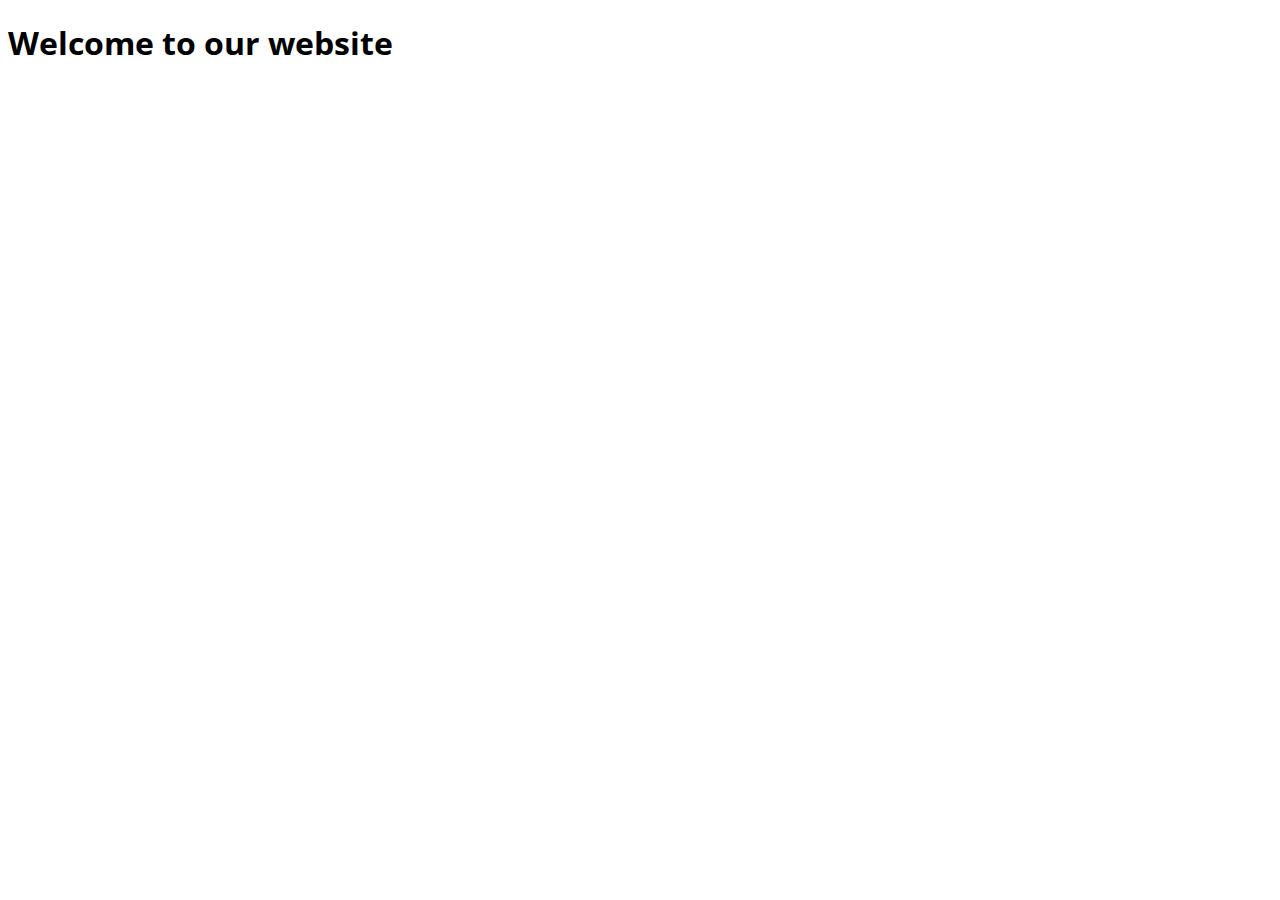
<file: CSS/index.html>
<!DOCTYPE html>
<html>
<head>
    <title>Learn CSS</title>
    <link href='https://fonts.googleapis.com/css?family=Open+Sans' rel='stylesheet' type='text/css'>
    <link rel="stylesheet" href="style.css">
</head>
<body>
        <h1>Welcome to our website</h1>
</body>
</html>
</file>
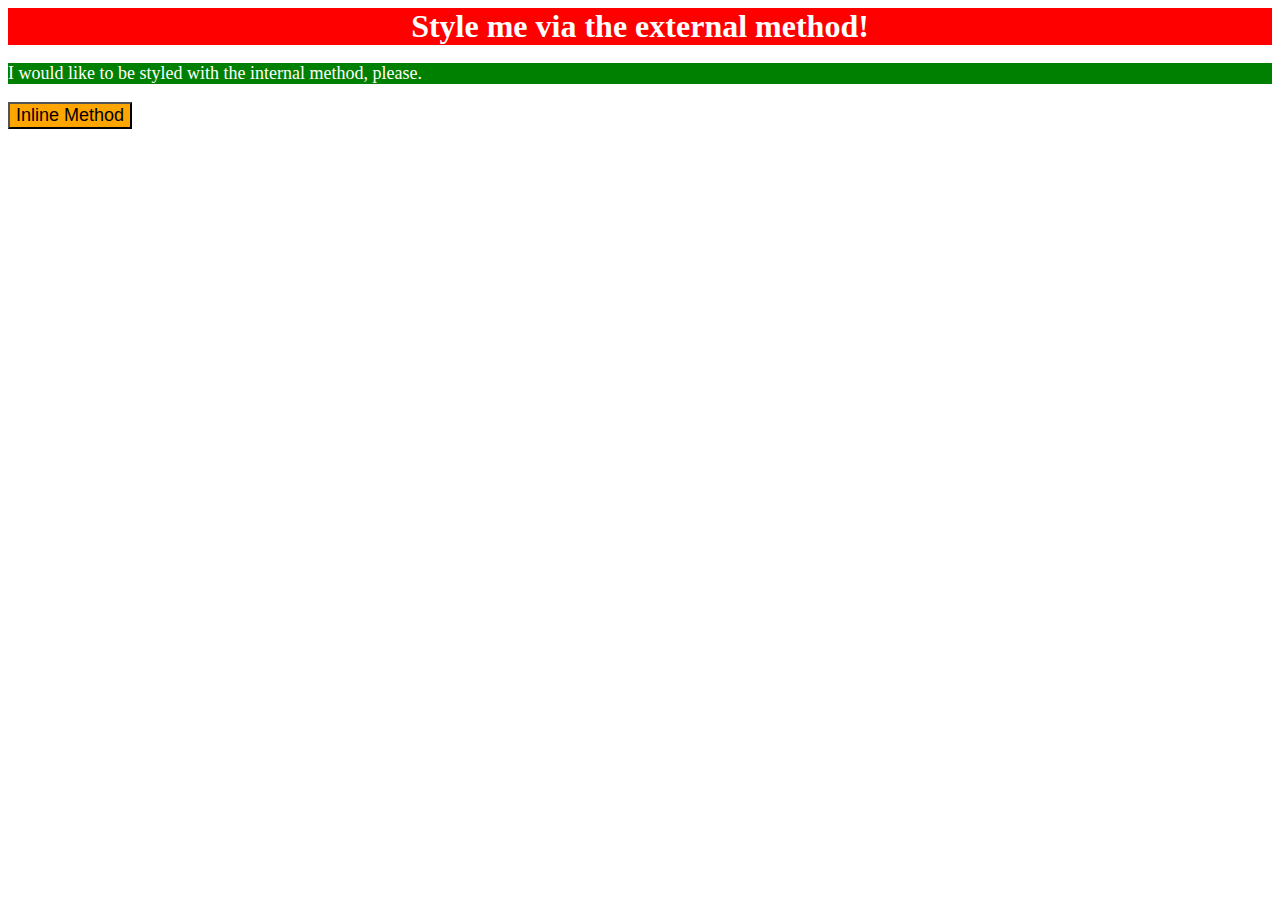
<file: CSS-Basics/Basic-Exercises/Exercise-1/index.html>
<!DOCTYPE html>
<html lang="en">

<head>
  <meta charset="UTF-8">
  <meta http-equiv="X-UA-Compatible" content="IE=edge">
  <meta name="viewport" content="width=device-width, initial-scale=1.0">
  <title>Methods for Adding CSS</title>
  <link rel="stylesheet" href="style.css">
</head>

<body>
  <div>Style me via the external method!</div>
  <p>I would like to be styled with the internal method, please.</p>
  <button>Inline Method</button>
</body>
</html>
</file>
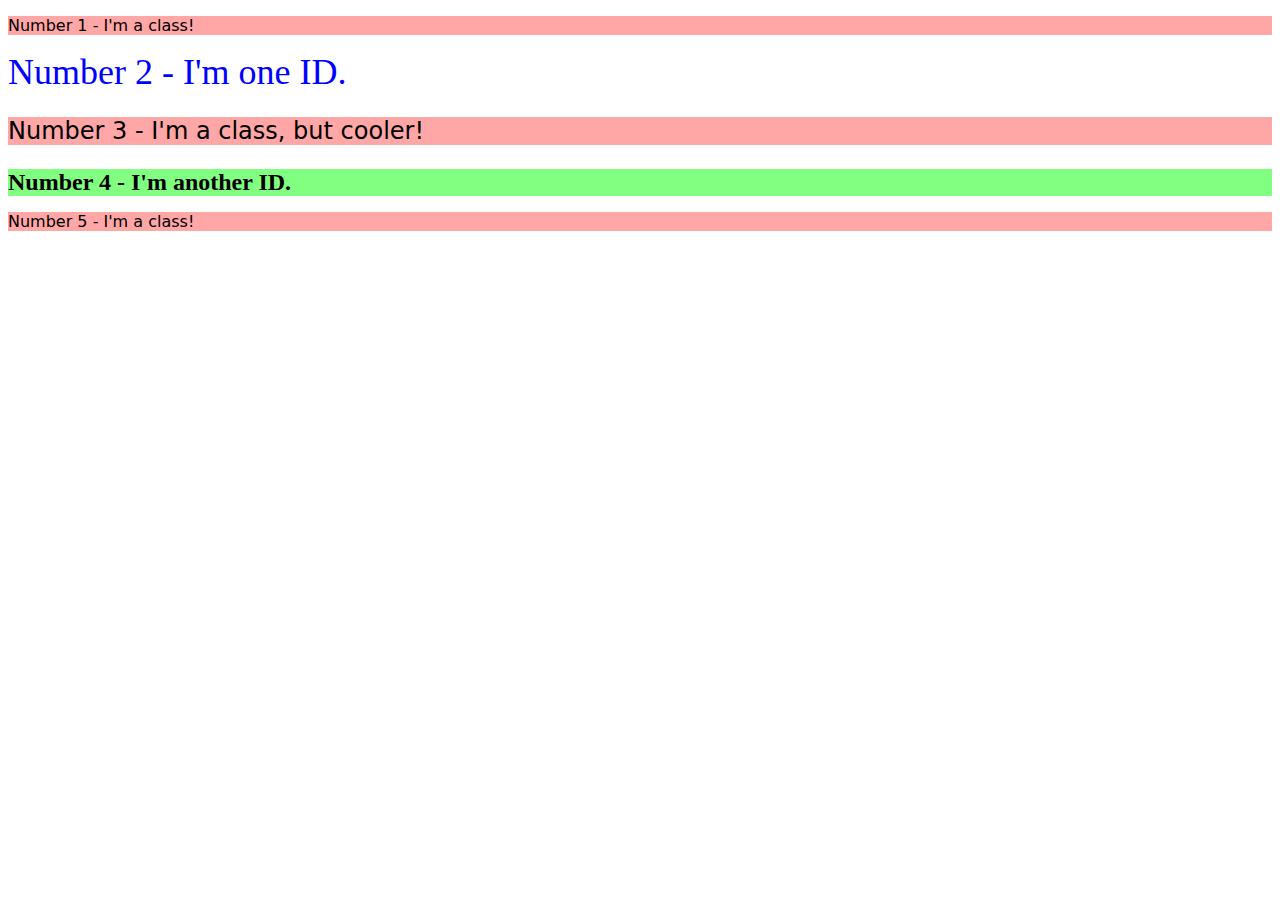
<file: CSS-Basics/Basic-Exercises/Exercise-2/index.html>
<!DOCTYPE html>
<html lang="en">
<head>
  <meta charset="UTF-8">
  <meta http-equiv="X-UA-Compatible" content="IE=edge">
  <meta name="viewport" content="width=device-width, initial-scale=1.0">
  <title>Class and ID Selectors</title>
  <link rel="stylesheet" href="style.css">
</head>
<body>
  <p class="odd">Number 1 - I'm a class!</p>
  <div id="two">Number 2 - I'm one ID.</div>
  <p class="odd oddly-cool">Number 3 - I'm a class, but cooler!</p>
  <div id="four">Number 4 - I'm another ID.</div>
  <p class="odd">Number 5 - I'm a class!</p>
</body>
</html>
</file>
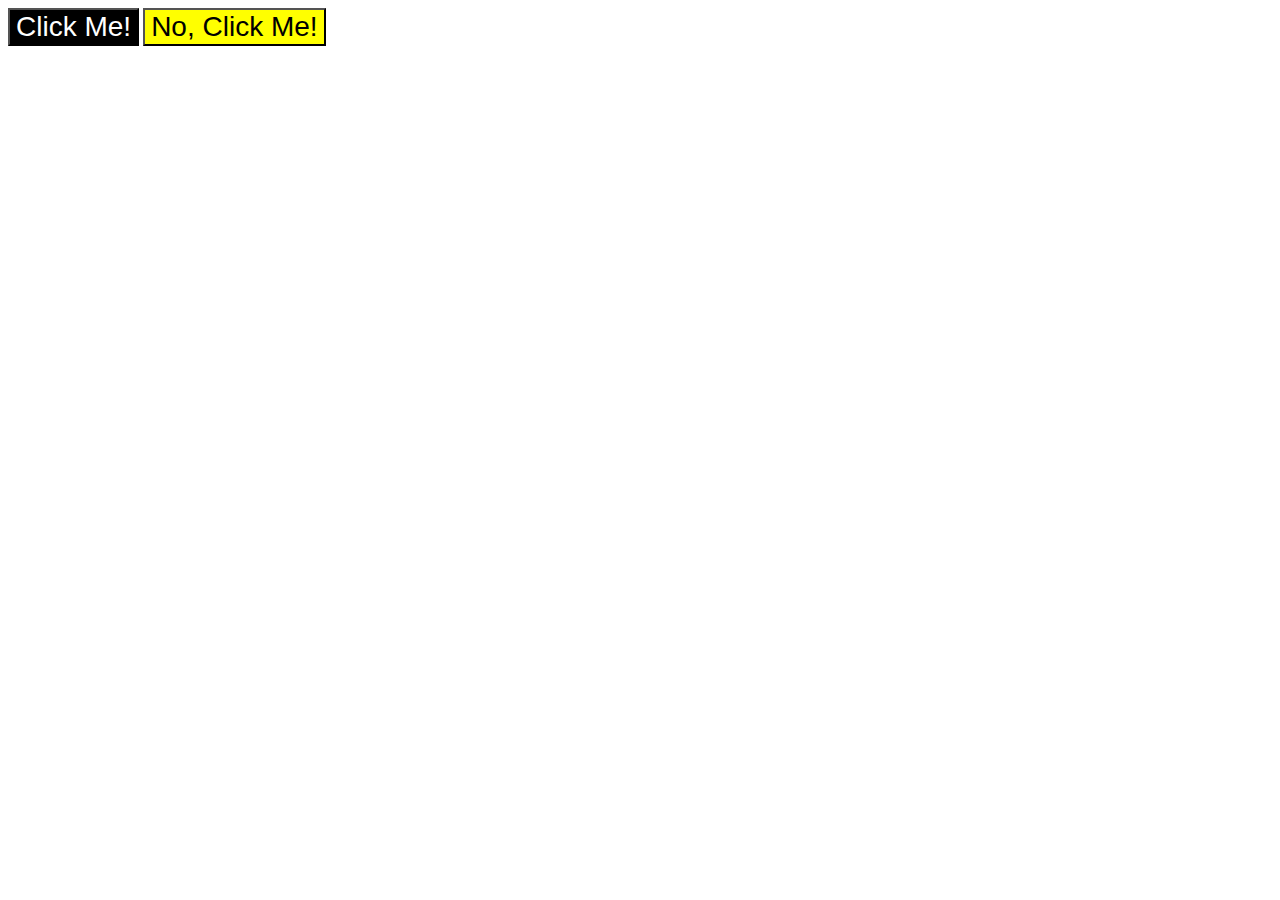
<file: CSS-Basics/Basic-Exercises/Exercise-3/index.html>
<!DOCTYPE html>
<html lang="en">
<head>
  <meta charset="UTF-8">
  <meta http-equiv="X-UA-Compatible" content="IE=edge">
  <meta name="viewport" content="width=device-width, initial-scale=1.0">
  <title>Grouping Selectors</title>
  <link rel="stylesheet" href="style.css">
</head>
<body>
  <button id="First">Click Me!</button>
  <button id="Second">No, Click Me!</button>
</body>
</html>
</file>
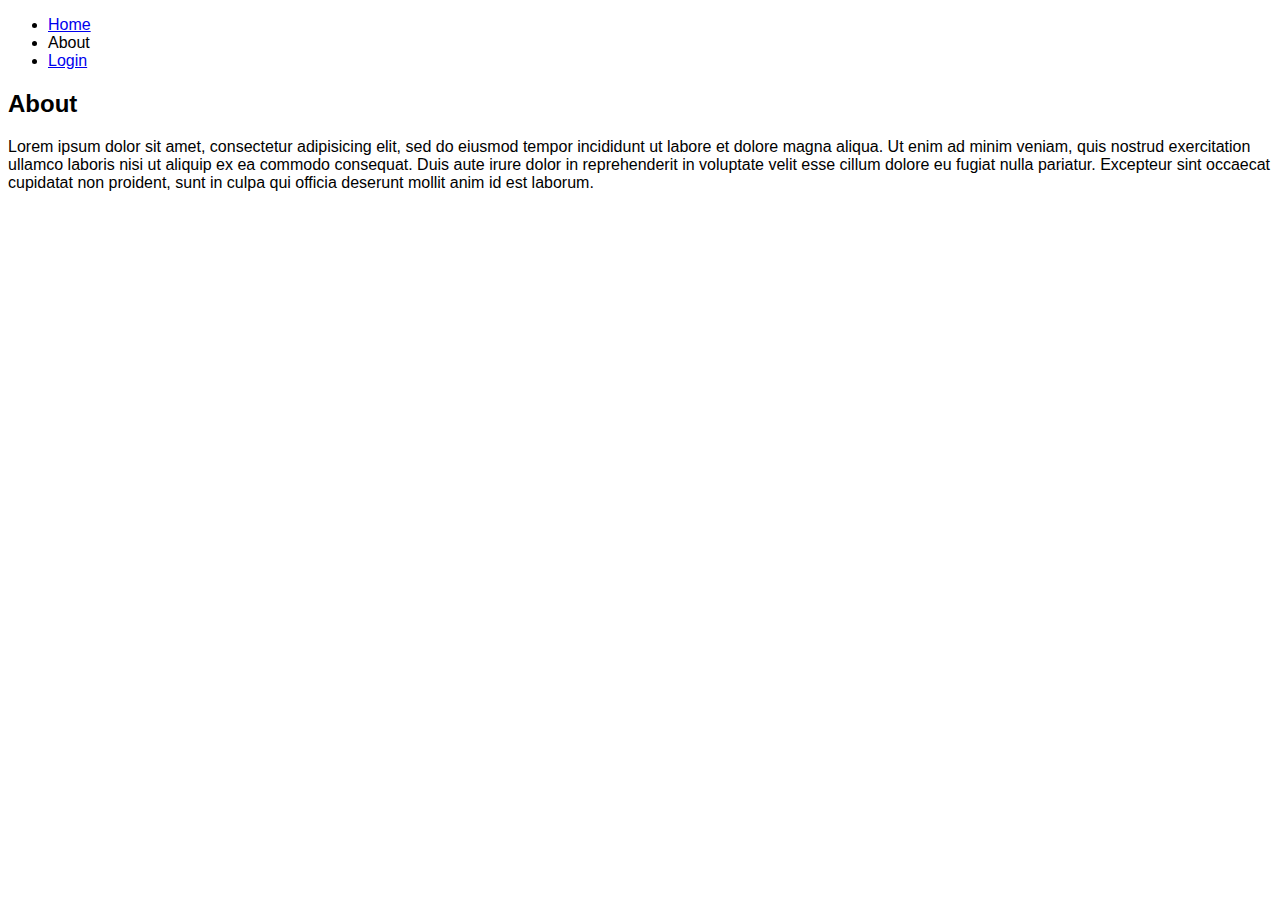
<file: CSS/about.html>
<!DOCTYPE html>
<html>
<head>
  <title>My first website!</title>
  <link rel="stylesheet" type="text/css" href="style.css">
</head>
<body>
  <header>
    <nav>
      <ul>
        <li><a href="index.html">Home</a></li>
        <li>About</li>
        <li><a href="login.html">Login</a></li>
      </ul>
    </nav>
  </header>
  <section>
    <h2>About</h2>
    <p>Lorem ipsum dolor sit amet, consectetur adipisicing elit, sed do eiusmod
    tempor incididunt ut labore et dolore magna aliqua. Ut enim ad minim veniam,
    quis nostrud exercitation ullamco laboris nisi ut aliquip ex ea commodo
    consequat. Duis aute irure dolor in reprehenderit in voluptate velit esse
    cillum dolore eu fugiat nulla pariatur. Excepteur sint occaecat cupidatat non
    proident, sunt in culpa qui officia deserunt mollit anim id est laborum.</p>
  </section>
</body>
</html>
</file>
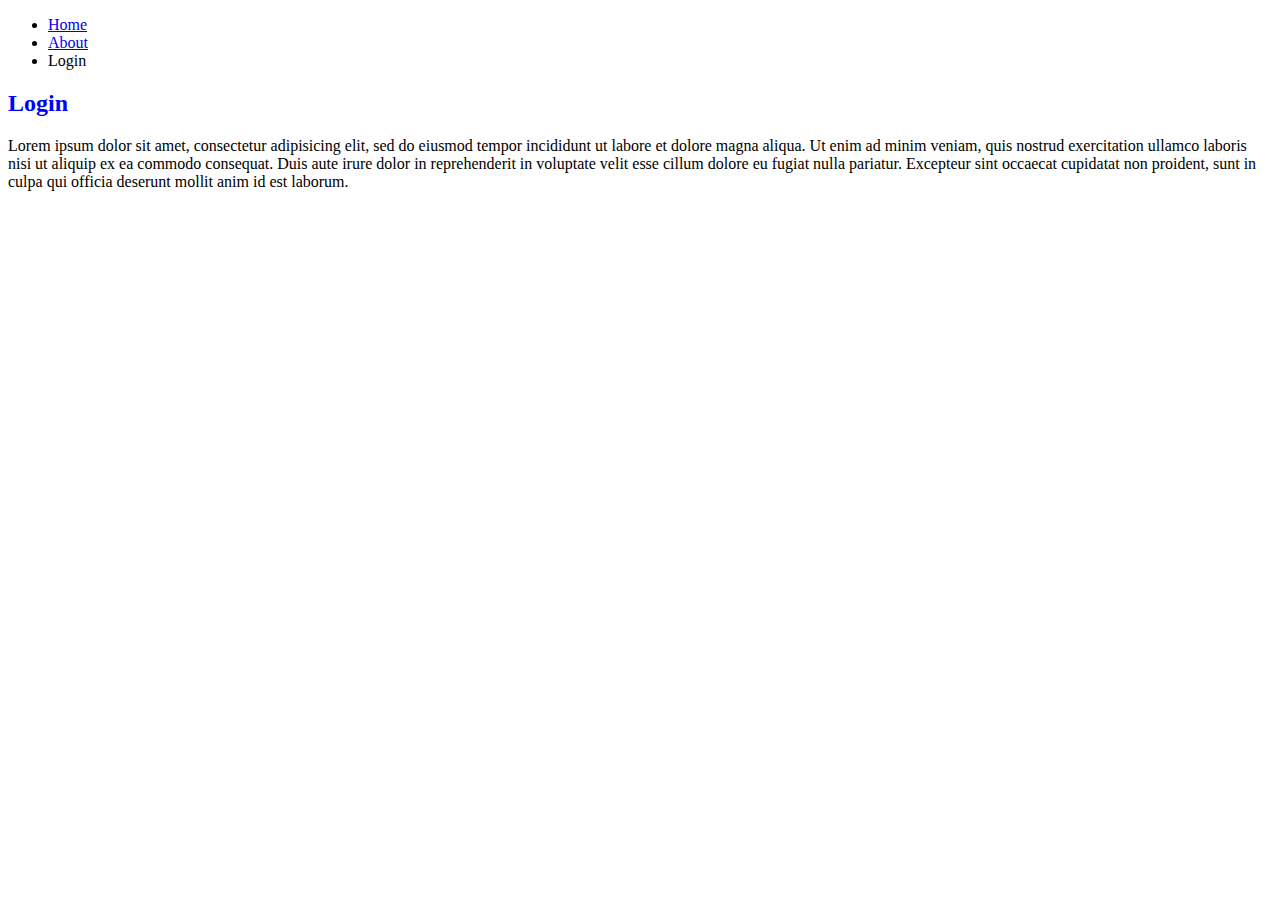
<file: CSS/login.html>
<!DOCTYPE html>
<html>
<head>
  <title>My first website!</title>
  <link rel="stylesheet" type="text/css" href="style2.css">
</head>
<body>
  <header>
    <nav>
      <ul>
        <li><a href="index.html">Home</a></li>
        <li><a href="about.html">About</a></li>
        <li>Login</li>
      </ul>
    </nav>
  </header>
  <section>
    <h2>Login</h2>
    <p>Lorem ipsum dolor sit amet, consectetur adipisicing elit, sed do eiusmod
    tempor incididunt ut labore et dolore magna aliqua. Ut enim ad minim veniam,
    quis nostrud exercitation ullamco laboris nisi ut aliquip ex ea commodo
    consequat. Duis aute irure dolor in reprehenderit in voluptate velit esse
    cillum dolore eu fugiat nulla pariatur. Excepteur sint occaecat cupidatat non
    proident, sunt in culpa qui officia deserunt mollit anim id est laborum.</p>
  </section>
</body>
</html>
</file>
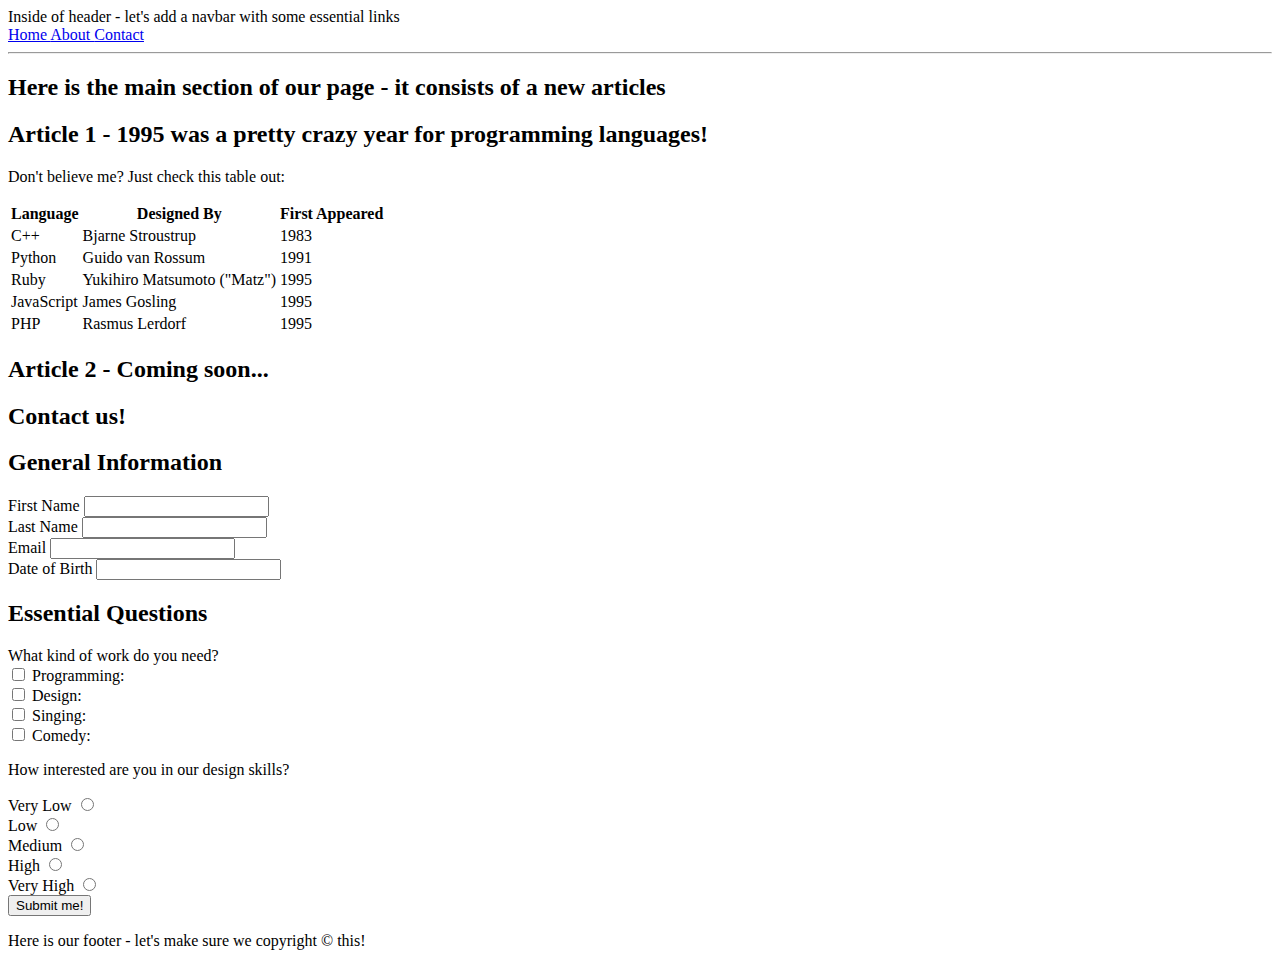
<file: HTML-Intermediate/programming-langages.html>
<!DOCTYPE html>
<html>
    <header>
        <nav>
            Inside of header - let's add a navbar with some essential links <br>
            <a href="home.html"> Home </a> 
            <a href="about.html"> About </a> 
            <a href="contact.html"> Contact </a>
        </nav>
    </header><hr>

    <header>
        <h2>Here is the main section of our page - it consists of a new articles</h2>
        <h2>Article 1 - 1995 was a pretty crazy year for programming languages!</h2>
        <p>Don't believe me? Just check this table out:</p>

<table>
    <thead>
        <tr>
        <th>Language</th>
        <th>Designed By</th>
        <th>First Appeared</th>
        </tr>
    </thead>
        <tbody>
        <tr>
            <td>C++</td>
            <td>Bjarne Stroustrup</td>
            <td>1983</td>
        </tr>
        <tr>
            <td>Python</td>
            <td>Guido van Rossum</td>
            <td>1991</td>
        </tr>
        <tr>
            <td>Ruby</td>
            <td>Yukihiro Matsumoto ("Matz")</td>
            <td>1995</td>
        </tr>
        <tr>
            <td>JavaScript</td>
            <td>James Gosling</td>
            <td>1995</td>
        </tr>
    </tbody>
    <tfoot>
        <tr>
            <td>PHP</td>
            <td>Rasmus Lerdorf</td>
            <td>1995</td>
        </tr>
    </tfoot>
</table>
</header>

<h2>Article 2 - Coming soon...</h2>
<h2>Contact us!</h2>
<h2>General Information</h2>

<form>
    First Name <input type="text" name="First Name"> <br>
    Last Name <input type="text" name="Last Name"> <br>
    Email <input type="email" name="Email"> <br>
    Date of Birth <input type="data" name="Birthday"> <br>

<h2>Essential Questions</h2>
What kind of work do you need? <br>
<input type="checkbox" name="Programming"> Programming: <br>
<input type="checkbox" name="Design"> Design: <br>
<input type="checkbox" name="Singing"> Singing: <br>
<input type="checkbox" name="Comedy"> Comedy: <br>

<p>How interested are you in our design skills?</p>
Very Low <input type="radio"> <br>
Low <input type="radio"> <br>
Medium <input type="radio"> <br>
High <input type="radio"> <br>
Very High <input type="radio"> <br>

<input type="Submit" value="Submit me!">
<p>Here is our footer - let's make sure we copyright &copy; this!</p>

</html>
</file>
<file: CSS/style.css>
selector:pseudo-class {
   property: value;
 }

 body {
   font-family: 'Open Sans', sans-serif;    
}
</file>
<file: CSS-Basics/Basic-Exercises/Exercise-1/style.css>
div {
    background-color: red;
    color: white;
    font-size: 32px;
    text-align: center;
    font-weight: bold;
}

p {
    background-color: green;
    color: white;
    font-size: 18px;
}

button {
    background-color: orange;
    font-size: 18px;
}
</file>
<file: CSS-Basics/Basic-Exercises/Exercise-2/style.css>
.odd {
    background-color: rgb(255, 167, 167);
    font-family: Verdana, DejaVu Sans, sans-serif;
  }
  
  .oddly-cool {
    font-size: 24px;
  }
  
  #two {
    color: #0000ff;
    font-size: 36px;
  }
  
  #four {
    background-color: hsl(120, 100%, 75%);
    font-size: 24px;
    font-weight: bold;
  }
</file>
<file: CSS-Basics/Basic-Exercises/Exercise-3/style.css>
#First {
    background-color: black;
    color: white;
}

#Second {
    background-color: yellow;
}

#First, #Second {
font-size: 28px;
font-family: Arial, Helvetica, sans-serif, 'Times New Roman', Times, serif;
}
</file>
<file: CSS/style2.css>
h2 {
    color: blue;
}
</file>
